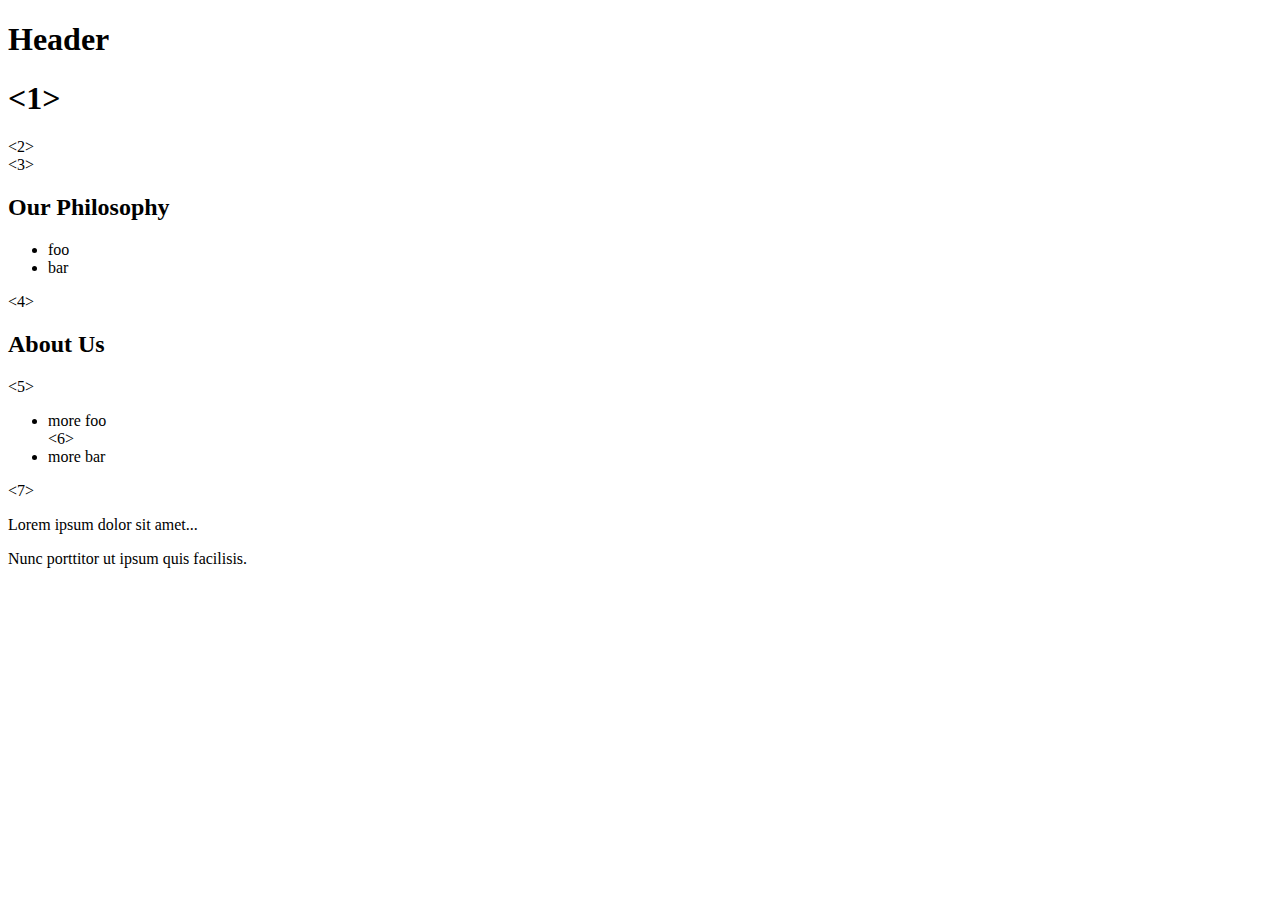
<file: data-wrangling-with-python/code-data/data/chp11/xpath_example.html>
<!DOCTYPE html>
<html>
    <head>
        <title>test</title>
        <link ref="stylesheet" href="/style.css">
    </head>
    <body>
        <div id="container">
            <div id="content" class="clearfix">
                <div id="header">
                    <h1>Header<h1> <1> 
                </div>
                <div id="nav"> <2>
                    <div class="navblock"> <3>
                        <h2>Our Philosophy</h2>
                        <ul>
                            <li>foo</li>
                            <li>bar</li>
                        </ul>
                    </div>
                    <div class="navblock"> <4>
                        <h2>About Us</h2> <5>
                        <ul>
                            <li>more foo</li> <6>
                            <li>more bar</li>
                        </ul>
                    </div>
                </div>
                <div id="maincontent"> <7> 
                    <div class="contentblock">
                        <p>Lorem ipsum dolor sit amet...</p>
                    </div>
                    <div class="contentblock">
                        <p>Nunc porttitor ut ipsum quis facilisis.</p>
                    </div>
                </div>
            </div>
        </div>
        <style>...</style>
    </body>
</html>
</file>
